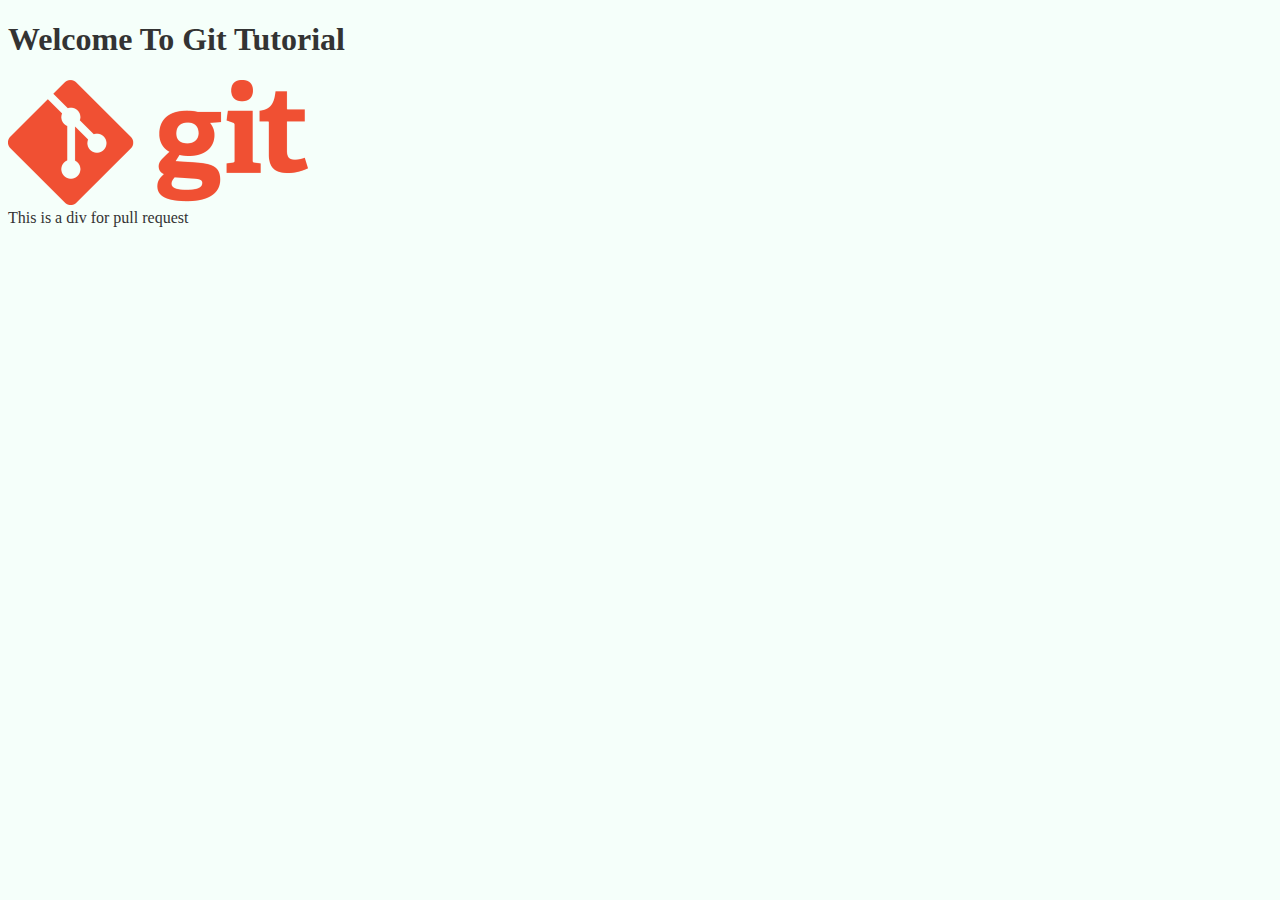
<file: index.html>
<!DOCTYPE html>
<html lang="en">
	<head>
		<meta charset="UTF-8" />
		<meta name="viewport" content="width=device-width, initial-scale=1.0" />
		<title>Git Tutorial</title>
		<link rel="stylesheet" href="css/main.css" />
	</head>
	<body>
		<main>
			<h1>Welcome To Git Tutorial</h1>
		</main>
		<img src="images/git-logo.png" alt="Git Logo" />
		<div>
			This is a div for pull request
		</div>
	</body>
</html>
</file>
<file: css/main.css>
body {
	color: #333333;
	background-color: mintcream;
}
</file>
